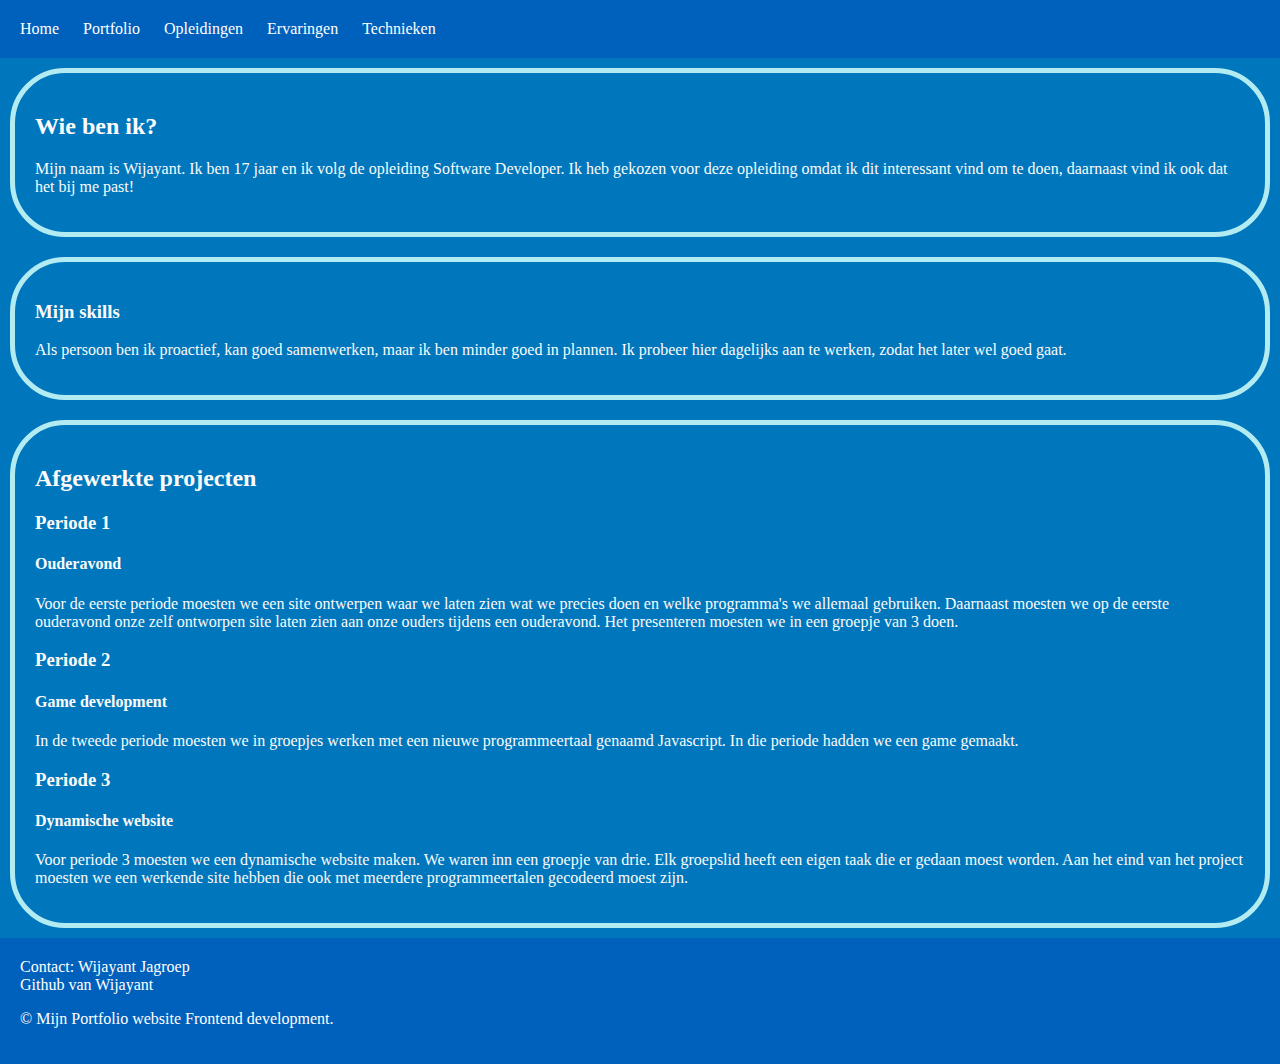
<file: Index.html>
<!DOCTYPE html>
<html lang="nl">
<head>
    <meta charset="UTF-8">
    <meta name="viewport" content="width=device-width, initial-scale=1.0">
    <title>Portfolio van Wijayant Jagroep - Software Developer</title>  
    <link rel="stylesheet" href="style.css"> <!--Verwijzing naar de externe stylesheet-->
    <meta name="Description" content="Wijayant Jagroep zijn portfolio"> <!--Meta beschrijving voor de SEO-->
</head>
<body>
    <header> <!--Header sectie van de portfolio-->
        <nav> <!--menubar-->
            <ul> <!--Ongeordende lijst voor het menubar-->
                <li><a href="Index.html">Home</a></li> <!--Link naar de homepagina-->
                <li><a href="portfolio.html">Portfolio</a></li> <!--Link naar de portfolio pagina-->
                <li><a href="opleidingen.html">Opleidingen</a></li> <!--Link naar de Opleidingen pagina-->
                <li><a href="ervaringen.html">Ervaringen</a></li> <!--Link naar de ervaringen pagina -->
                <li><a href="technieken.html">Technieken</a></li> <!--Link naar de technieken pagina-->
            </ul>
        </nav>
    </header>


    <main> <!--Hoofdinhoud van de portfolio-->
        <section> <!--Eerste pagina-->
            <h2>Wie ben ik?</h2> <!--Kopje van de sectie-->
            <p>Mijn naam is Wijayant. Ik ben 17 jaar en ik volg de opleiding Software Developer. Ik heb gekozen voor deze opleiding omdat ik dit interessant vind om te doen, daarnaast vind ik ook dat het bij me past!</p> <!--Stuk over mezelf-->
        </section>

        <section>  <!-- Tweede sectie -->
            <article> <!-- Eerste artikel binnen de tweede sectie -->
                <h3>Mijn skills</h3> <!-- Kopje van het artikel -->
                <p>Als persoon ben ik proactief, kan goed samenwerken, maar ik ben minder goed in plannen. Ik probeer hier dagelijks aan te werken, zodat het later wel goed gaat.</p> <!-- Beschrijving van persoonlijke vaardigheden -->
            </article>
            </article>
        </section>

        <section> <!-- Derde sectie -->
            <h2>Afgewerkte projecten</h2> <!-- Kopje van de sectie -->
            <article> <!-- Artikel voor het eerste project -->
                <h3>Periode 1</h3> <!-- Kopje van de eerste periode -->
                <h4>Ouderavond</h4> <!-- Titel van het project -->
                <p>Voor de eerste periode moesten we een site ontwerpen waar we laten zien wat we precies doen en welke programma's we allemaal gebruiken. Daarnaast moesten we op de eerste ouderavond onze zelf ontworpen site laten zien aan onze ouders tijdens een ouderavond. Het presenteren moesten we in een groepje van 3 doen.</p> <!-- Beschrijving van de 1ste projecten -->
            </article> 
            <article> <!-- Artikel voor het tweede project -->
                <h3>Periode 2</h3> <!-- Kopje van de tweede periode -->
                <h4>Game development</h4> <!-- Titel van het project -->
                <p>In de tweede periode moesten we in groepjes werken met een nieuwe programmeertaal genaamd Javascript. In die periode hadden we een game gemaakt.</p> <!-- Beschrijving van tweede project -->
            </article>  
            <article> <!-- Artikel voor het derde project -->
                <h3>Periode 3</h3> <!-- Kopje van de derde periode -->
                <h4>Dynamische website</h4> <!-- Titel van het project -->
                <p>Voor periode 3 moesten we een dynamische website maken. We waren inn een groepje van drie. Elk groepslid heeft een eigen taak die er gedaan moest worden. Aan het eind van het project moesten we een werkende site hebben die ook met meerdere programmeertalen gecodeerd moest zijn.</p> <!-- Beschrijving derde project -->
            </article>
        </section>
    </main>

    <footer> <!-- Voettekst van de webpagina -->
        <nav class="footer-navbar"> <!-- Navigatiebalk binnen de footer -->
          <ul><!-- Ongeordende lijst voor navigatielinks in de footer -->
            <!-- Contactinformatie voor Wijayant -->
            <li class="navitem"><a href="mailto:9021442@student.zadkine.nl">Contact: Wijayant Jagroep</a></li> <br> <!-- Link om een e-mail te sturen naar Wijayant -->
            <li class="navitem"><a href="https://github.com/Wijayant-17" target="_blank"><i class="fab fa-github"></i> Github van Wijayant</a></li> <!-- Link naar het Github-profiel van Wijayant, opent in een nieuw tabblad -->
          </ul>
        </nav>
        <p>&copy; Mijn Portfolio website Frontend development.</p>
    </footer>
</body>
</html>
</file>
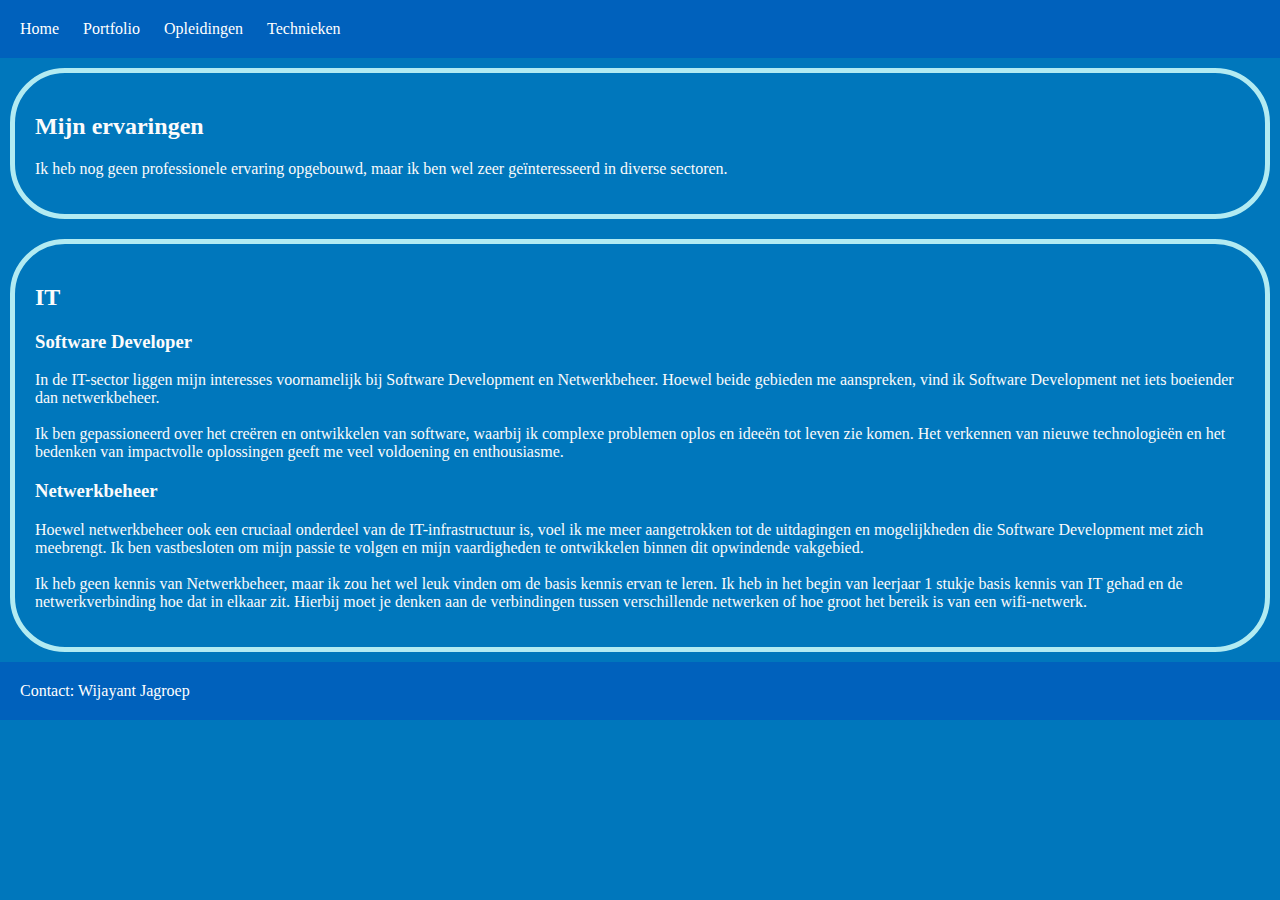
<file: ervaringen.html>
<!DOCTYPE html>
<html lang="nl">
<head>
    <meta charset="UTF-8">
    <meta name="viewport" content="width=device-width, initial-scale=1.0">
    <title>Mijn ervaring</title> <!-- Titel van de webpagina die in de browser wordt weergegeven -->
    <link rel="stylesheet" href="style.css"> <!-- Verwijzing naar het externe stylesheet -->
</head>
<body>
    <header> <!-- Header-sectie van de webpagina -->
        <nav> <!-- Navigatiebalk -->
            <ul> <!-- Ongeordende lijst voor navigatielinks -->
                <li><a href="Index.html">Home</a></li> <!-- Link naar de Home pagina -->
                <li><a href="portfolio.html">Portfolio</a></li> <!-- Link naar de portfolio pagina -->
                <li><a href="opleidingen.html">Opleidingen</a></li> <!-- Link naar de opleidingen pagina -->
                <li><a href="technieken.html">Technieken</a></li> <!-- Link naar de technieken pagina -->
            </ul>
        </nav>
    </header>

    <main> <!-- Hoofdinhoud van de webpagina -->
        <section> <!-- Eerste sectie op deze pagina -->
            <h2>Mijn ervaringen</h2> <!-- Kop van de sectie -->
            <p>Ik heb nog geen professionele ervaring opgebouwd, maar ik ben wel zeer geïnteresseerd in diverse sectoren.</p> <!-- Beschrijving van de huidige ervaring -->
        </section>

        <section> <!-- Tweede sectie -->
            <h2>IT</h2> <!-- Kopje van de sectie -->
            <article> <!-- Eerste artikel binnen de tweede sectie -->
                <h3>Software Developer</h3> <!-- Kopje van het artikel -->
                <p>
                    In de IT-sector liggen mijn interesses voornamelijk bij Software Development en Netwerkbeheer. Hoewel beide gebieden me aanspreken, vind ik Software Development net iets boeiender dan netwerkbeheer. <br>
                    <br>Ik ben gepassioneerd over het creëren en ontwikkelen van software, waarbij ik complexe problemen oplos en ideeën tot leven zie komen. Het verkennen van nieuwe technologieën en het bedenken van impactvolle oplossingen geeft me veel voldoening en enthousiasme.
                </p> <!-- Beschrijving van interesse in Software Development -->
            </article>
            <article>
                <h3>Netwerkbeheer</h3>
                <p>
                    Hoewel netwerkbeheer ook een cruciaal onderdeel van de IT-infrastructuur is, voel ik me meer aangetrokken tot de uitdagingen en mogelijkheden die Software Development met zich meebrengt. Ik ben vastbesloten om mijn passie te volgen en mijn vaardigheden te ontwikkelen binnen dit opwindende vakgebied. <br>
                    <br>Ik heb geen kennis van Netwerkbeheer, maar ik zou het wel leuk vinden om de basis kennis ervan te leren. Ik heb in het begin van leerjaar 1 stukje basis kennis van IT gehad en de netwerkverbinding hoe dat in elkaar zit. Hierbij moet je denken aan de verbindingen tussen verschillende netwerken of hoe groot het bereik is van een wifi-netwerk.
                </p> <!-- Beschrijving van interesse in Netwerkbeheer en basiskennis -->
            </article>
        </section>

    
    </main>

    <footer> <!-- Beschrijving van interesse in Netwerkbeheer en basiskennis -->
        <nav class="footer-navbar"> <!-- Navigatiebalk binnen de footer --> <!-- Ongeordende lijst voor navigatielinks in de footer -->
          <ul> <!-- Ongeordende lijst voor navigatielinks in de footer -->
            <!-- Contactinformatie voor Wijayant -->
            <li class="navitem"><a href="mailto:9021442@student.zadkine.nl">Contact: Wijayant Jagroep</a></li> <br> <!-- Link om een e-mail te sturen naar Wijayant -->
          </ul>
        </nav>
      </footer>
</body>
</html>
</file>
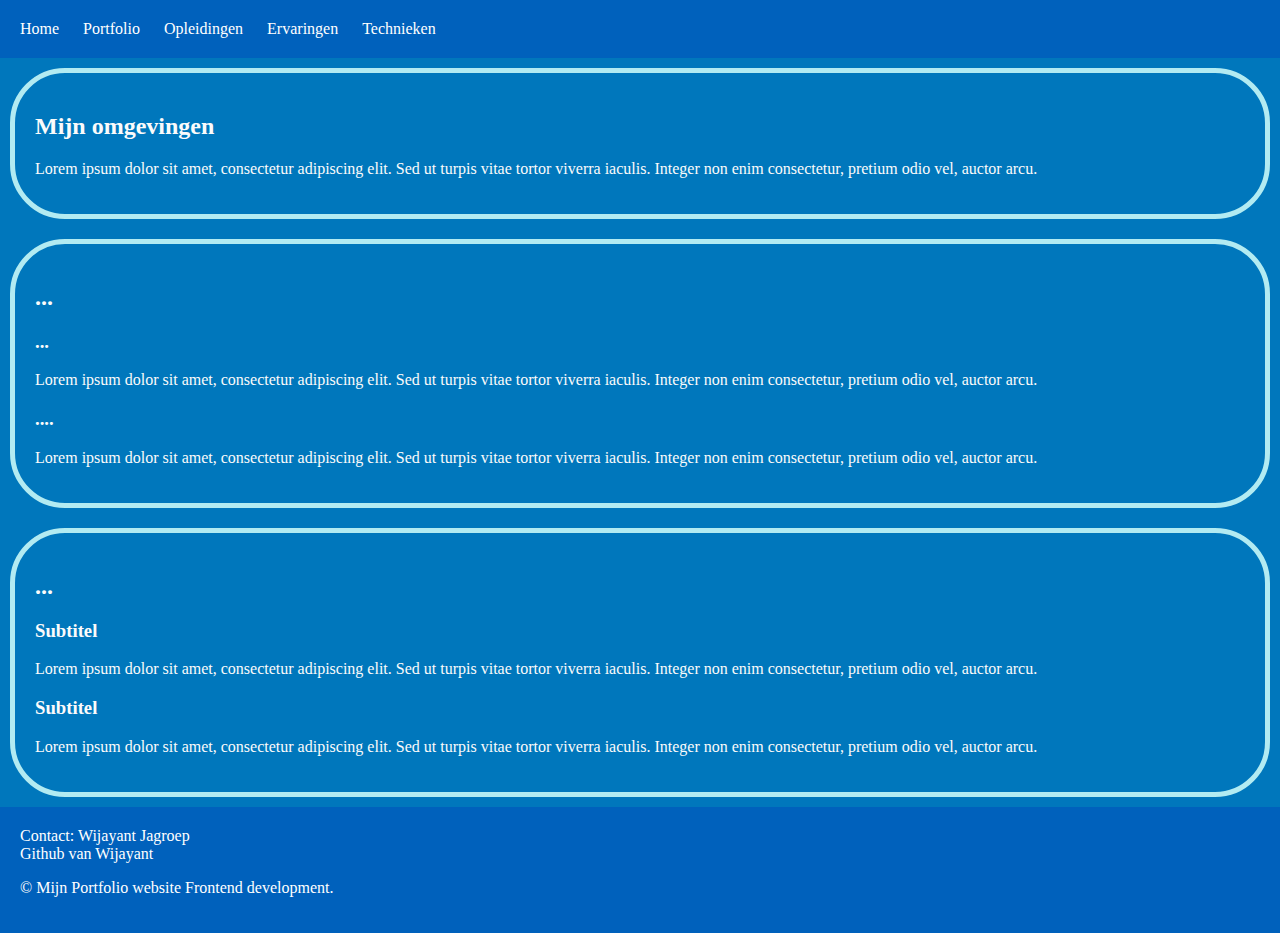
<file: omgevingen.html>
<!DOCTYPE html>
<html lang="nl">
<head>
    <meta charset="UTF-8">
    <meta name="viewport" content="width=device-width, initial-scale=1.0">
    <title>Mijn Portfolio</title>
    <link rel="stylesheet" href="style.css">
</head>
<body>
    <header>
        <nav>
            <ul>
                <li><a href="Index.html">Home</a></li>
                <li><a href="portfolio.html">Portfolio</a></li>
                <li><a href="opleidingen.html">Opleidingen</a></li>
                <li><a href="ervaringen.html">Ervaringen</a></li>
                <li><a href="technieken.html">Technieken</a></li>
             <!--   <li><a href="omgevingen.html">Omgevingen die ik ken</a></li> --> <!--Betere naam verzinnen-->
            </ul>
        </nav>
    </header>

    <main>
        <section>
            <h2>Mijn omgevingen</h2>
            <p>Lorem ipsum dolor sit amet, consectetur adipiscing elit. Sed ut turpis vitae tortor viverra iaculis. Integer non enim consectetur, pretium odio vel, auctor arcu.</p>
        </section>

        <section>
            <h2>...</h2>
            <article>
                <h3>...</h3>
                <p>Lorem ipsum dolor sit amet, consectetur adipiscing elit. Sed ut turpis vitae tortor viverra iaculis. Integer non enim consectetur, pretium odio vel, auctor arcu.</p>
            </article>
            <article>
                <h3>....</h3>
                <p>Lorem ipsum dolor sit amet, consectetur adipiscing elit. Sed ut turpis vitae tortor viverra iaculis. Integer non enim consectetur, pretium odio vel, auctor arcu.</p>
            </article>
        </section>

        <section>
            <h2>...</h2>
            <article>
                <h3>Subtitel</h3>
                <p>Lorem ipsum dolor sit amet, consectetur adipiscing elit. Sed ut turpis vitae tortor viverra iaculis. Integer non enim consectetur, pretium odio vel, auctor arcu.</p>
            </article>
            <article>
                <h3>Subtitel</h3>
                <p>Lorem ipsum dolor sit amet, consectetur adipiscing elit. Sed ut turpis vitae tortor viverra iaculis. Integer non enim consectetur, pretium odio vel, auctor arcu.</p>
            </article>
        </section>
    </main>

    <footer>
        <nav class="footer-navbar">
          <ul>
            <!-- Contactinformatie voor Wijayant -->
            <li class="navitem"><a href="mailto:9021442@student.zadkine.nl">Contact: Wijayant Jagroep</a></li> <br>
            <li class="navitem"><a href="https://github.com/Wijayant-17" target="_blank"><i class="fab fa-github"></i> Github van Wijayant</a></li>
          </ul>
        </nav>
        <p>&copy; Mijn Portfolio website Frontend development.</p>
      </footer>
</body>
</html>
</file>
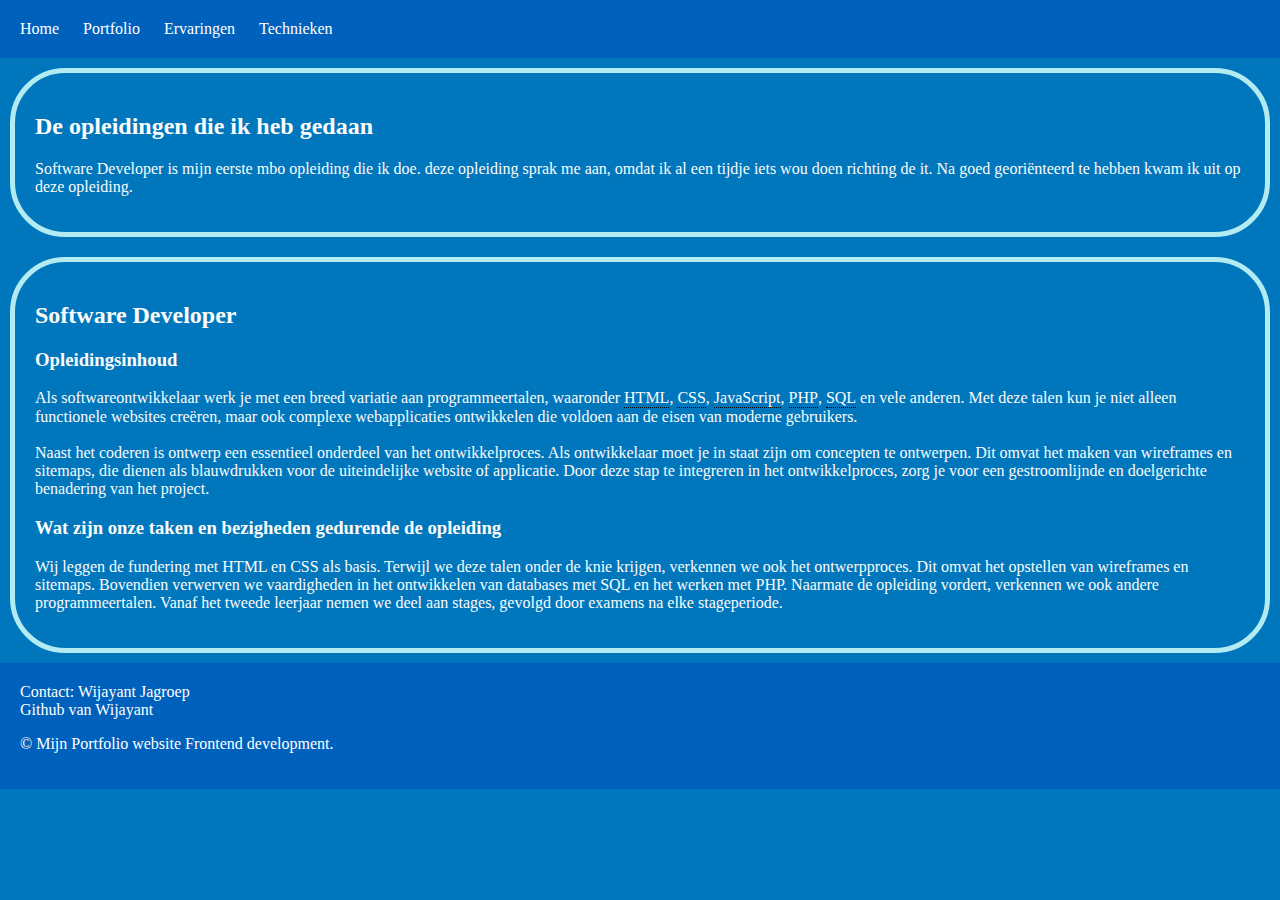
<file: opleidingen.html>
<!DOCTYPE html>
<html lang="nl">
<head>
    <meta charset="UTF-8">
    <meta name="viewport" content="width=device-width, initial-scale=1.0">
    <title>Mijn opleidingen</title>  <!-- Titel van de webpagina die in de browser wordt weergegeven -->
    <link rel="stylesheet" href="style.css"> <!-- Verwijzing naar het externe stylesheet -->
</head>
<body>

    <header> <!-- Header-sectie van de webpagina -->
        <nav> <!-- Navigatiebalk -->
            <ul> <!-- Ongeordende lijst voor navigatielinks -->
                <li><a href="Index.html">Home</a></li> <!-- Link naar de Home pagina -->
                <li><a href="portfolio.html">Portfolio</a></li> <!-- Link naar de Portfolio pagina pagina -->
                <li><a href="ervaringen.html">Ervaringen</a></li> <!-- Link naar de Ervaringen pagina -->
                <li><a href="technieken.html">Technieken</a></li> <!-- Link naar de Technieken pagina -->
            </ul>
        </nav>
    </header>

    <main>  <!-- Hoofdinhoud van de webpagina -->
        <section> <!-- Eerste sectie -->
            <h2>De opleidingen die ik heb gedaan</h2> <!-- Kopje van de sectie -->
            <p>
                Software Developer is mijn eerste mbo opleiding die ik doe. deze opleiding sprak me aan, omdat ik al een tijdje iets wou doen richting de it. Na goed georiënteerd te hebben kwam ik uit op deze opleiding.
            </p> <!-- Beschrijving van de huidige opleiding -->
        </section>

        <section> <!-- Tweede sectie -->
            <h2>Software Developer</h2> <!-- Kopje van de sectie -->
            <article> <!-- Eerste artikel binnen de tweede sectie -->
                <h3>Opleidingsinhoud</h3> <!-- Kopje van het artikel -->
                <p>Als softwareontwikkelaar werk je met een breed variatie aan programmeertalen, waaronder 
                    <!-- Tooltip voor HTML -->
                    <span class="tooltip">HTML<span class="tooltiptext">HTML is de taal die wordt gebruikt om webpagina's te maken. Het maakt gebruik van tags om de structuur en inhoud van de pagina te definiëren, zoals tekst, afbeeldingen en links.</span></span>, 
                    <!-- Tooltip voor CSS -->
                    <span class="tooltip">CSS<span class="tooltiptext">Cascading Style Sheets (CSS) is een opmaaktaal die wordt gebruikt voor het vormgeven van de inhoud van een webpagina. Met CSS kunnen ontwikkelaars de presentatie van een webpagina controleren, inclusief lay-out, kleuren en lettertypen.</span></span>, 
                    <!-- Tooltip voor JavaScript -->
                    <span class="tooltip">JavaScript<span class="tooltiptext">JavaScript is een programmeertaal die wordt gebruikt om interactieve en dynamische elementen toe te voegen aan websites. Met JavaScript kunnen ontwikkelaars functionaliteit zoals formuliervalidatie, animaties en het manipuleren van HTML-elementen implementeren.</span></span>, 
                    <!-- Tooltip voor PHP -->
                    <span class="tooltip">PHP<span class="tooltiptext">PHP is een server-side programmeertaal die wordt gebruikt voor het ontwikkelen van dynamische webapplicaties. Met PHP kunnen ontwikkelaars gegevens van databases halen, formulieren verwerken en dynamische inhoud genereren.</span></span>, 
                    <!-- Tooltip voor SQL -->
                    <span class="tooltip">SQL<span class="tooltiptext">Structured Query Language (SQL) is de standaardtaal voor het beheren van gegevens in relationele databases, waarbij gebruikers query's uitvoeren en databaseoperaties beheren.</span></span> 
                    en vele anderen. Met deze talen kun je niet alleen functionele websites creëren, maar ook complexe webapplicaties ontwikkelen die voldoen aan de eisen van moderne gebruikers. <br>
                    <br>Naast het coderen is ontwerp een essentieel onderdeel van het ontwikkelproces. Als ontwikkelaar moet je in staat zijn om concepten te ontwerpen. Dit omvat het maken van wireframes en sitemaps, die dienen als blauwdrukken voor de uiteindelijke website of applicatie. Door deze stap te integreren in het ontwikkelproces, zorg je voor een gestroomlijnde en doelgerichte benadering van het project.
                </p> <!-- Beschrijving van de opleidingsinhoud en gebruikte technologieën -->
            </article>
            <article> <!-- Tweede artikel binnen de tweede sectie -->
                <h3>Wat zijn onze taken en bezigheden gedurende de opleiding</h3> <!-- Kopje van het artikel -->
                <p>
                    Wij leggen de fundering met HTML en CSS als basis. Terwijl we deze talen onder de knie krijgen, verkennen we ook het ontwerpproces. Dit omvat het opstellen van wireframes en sitemaps. Bovendien verwerven we vaardigheden in het ontwikkelen van databases met SQL en het werken met PHP. Naarmate de opleiding vordert, verkennen we ook andere programmeertalen. Vanaf het tweede leerjaar nemen we deel aan stages, gevolgd door examens na elke stageperiode.
                </p> <!-- Beschrijving van taken en bezigheden gedurende de opleiding -->
            </article>
        </section>

    </main>
        <script src="betekenis.js"></script> <!-- Verwijzing naar het externe JavaScript-bestand voor tooltips -->
    <footer> <!-- Voettekst van de webpagina -->
        <nav class="footer-navbar"> <!-- Navigatiebalk binnen de footer -->
          <ul> <!-- Ongeordende lijst voor navigatielinks in de footer -->
            <!-- Contactinformatie voor Wijayant -->
            <li class="navitem"><a href="mailto:9021442@student.zadkine.nl">Contact: Wijayant Jagroep</a></li> <br> <!-- Link om een e-mail te sturen naar Wijayant -->
            <li class="navitem"><a href="https://github.com/Wijayant-17" target="_blank"><i class="fab fa-github"></i> Github van Wijayant</a></li> <!-- Link naar de GitHub-pagina van Wijayant -->
          </ul>
        </nav>
        <p>&copy; Mijn Portfolio website Frontend development.</p>
      </footer>
</body>
</html>
</file>
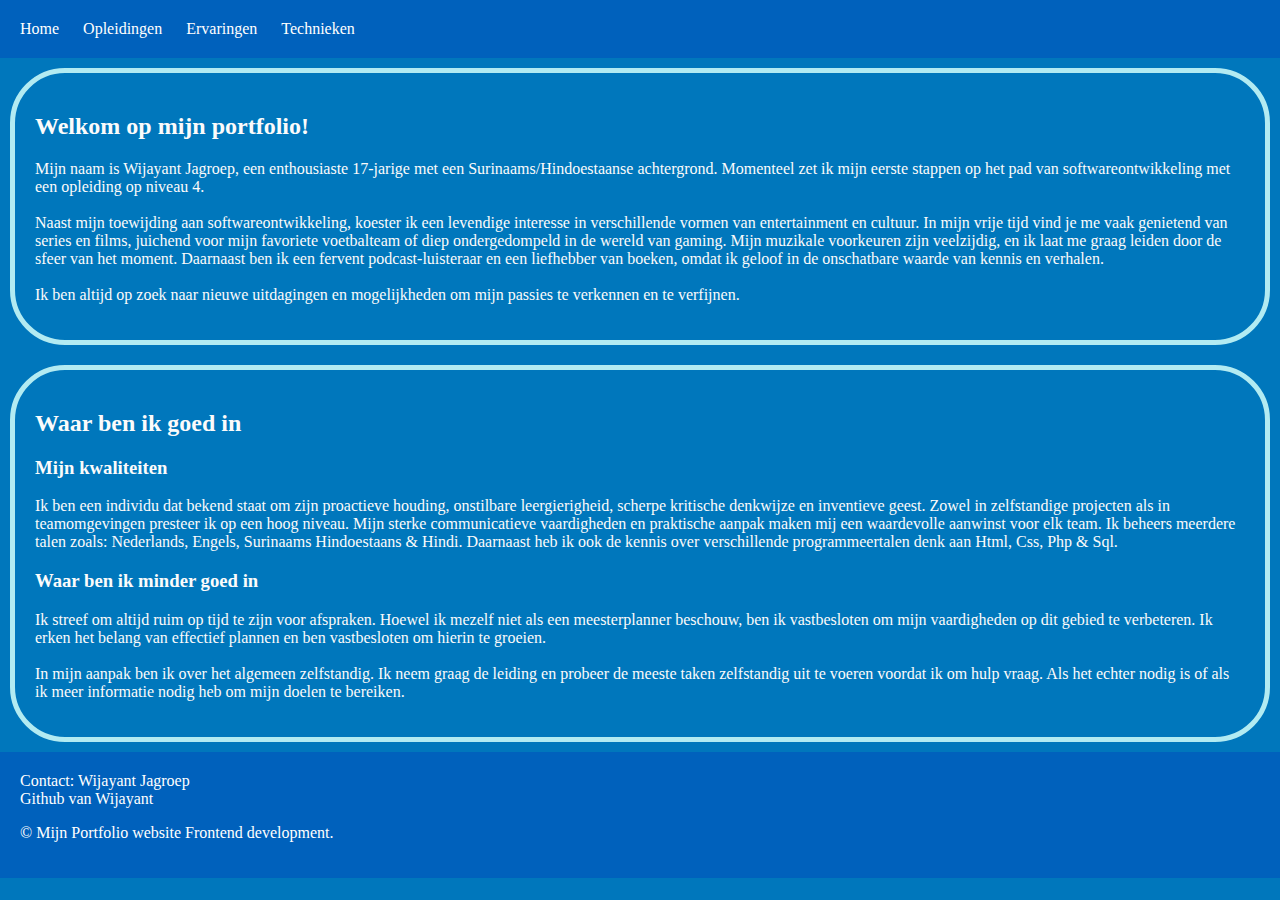
<file: portfolio.html>
<!DOCTYPE html>
<html lang="nl">
<head>
    <meta charset="UTF-8">
    <meta name="viewport" content="width=device-width, initial-scale=1.0">
    <title>Mijn Portfolio</title> <!-- Titel van de webpagina die in de browser wordt weergegeven -->
    <link rel="stylesheet" href="style.css"> <!-- Verwijzing naar het externe stylesheet -->
</head>
<body>

    <header> <!-- Header-sectie van de webpagina -->
        <nav> <!-- Navigatiebalk -->
            <ul> <!-- Ongeordende lijst voor navigatielinks -->
                <li><a href="Index.html">Home</a></li> <!-- Link naar de Home pagina -->
                <li><a href="opleidingen.html">Opleidingen</a></li> <!-- Link naar de Opleidingen pagina -->
                <li><a href="ervaringen.html">Ervaringen</a></li> <!-- Link naar de Ervaringen pagina -->
                <li><a href="technieken.html">Technieken</a></li> <!-- Link naar de Technieken pagina -->
            </ul>
        </nav>
    </header>

    <main> <!-- Hoofdinhoud van de webpagina -->
        <section> <!-- Hoofdinhoud van de webpagina -->
            <h2>Welkom op mijn portfolio!</h2> <!-- Kop van de sectie -->
            <p> Mijn naam is Wijayant Jagroep, een enthousiaste 17-jarige met een Surinaams/Hindoestaanse achtergrond. Momenteel zet ik mijn eerste stappen op het pad van softwareontwikkeling met een opleiding op niveau 4. <br>
                <br>Naast mijn toewijding aan softwareontwikkeling, koester ik een levendige interesse in verschillende vormen van entertainment en cultuur. In mijn vrije tijd vind je me vaak genietend van series en films, juichend voor mijn favoriete voetbalteam of diep ondergedompeld in de wereld van gaming. Mijn muzikale voorkeuren zijn veelzijdig, en ik laat me graag leiden door de sfeer van het moment. Daarnaast ben ik een fervent podcast-luisteraar en een liefhebber van boeken, omdat ik geloof in de onschatbare waarde van kennis en verhalen. <br>
                <br>Ik ben altijd op zoek naar nieuwe uitdagingen en mogelijkheden om mijn passies te verkennen en te verfijnen.
            </p> <!-- Beschrijving van de auteur en zijn interesses -->
        </section>

        <section> <!-- Tweede sectie -->
            <h2>Waar ben ik goed in</h2> <!-- Kopje van de sectie -->
            <article> <!-- Eerste artikel binnen de tweede sectie -->
                <h3>Mijn kwaliteiten</h3> <!-- Kopje van het artikel -->
                <p>
                    Ik ben een individu dat bekend staat om zijn proactieve houding, onstilbare leergierigheid, scherpe kritische denkwijze en inventieve geest. Zowel in zelfstandige projecten als in teamomgevingen presteer ik op een hoog niveau. Mijn sterke communicatieve vaardigheden en praktische aanpak maken mij een waardevolle aanwinst voor elk team. Ik beheers meerdere talen zoals: Nederlands, Engels, Surinaams Hindoestaans & Hindi. Daarnaast heb ik ook de kennis over verschillende programmeertalen denk aan Html, Css, Php & Sql.
                </p> <!-- Beschrijving van persoonlijke kwaliteiten -->
            </article>
            <article> <!-- Tweede artikel binnen de tweede sectie -->
                <h3>Waar ben ik minder goed in</h3> <!-- Kopje van het artikel -->
                <p>
                    Ik streef om altijd ruim op tijd te zijn voor afspraken. Hoewel ik mezelf niet als een meesterplanner beschouw, ben ik vastbesloten om mijn vaardigheden op dit gebied te verbeteren. Ik erken het belang van effectief plannen en ben vastbesloten om hierin te groeien. <br>
                    <br> In mijn aanpak ben ik over het algemeen zelfstandig. Ik neem graag de leiding en probeer de meeste taken zelfstandig uit te voeren voordat ik om hulp vraag. Als het echter nodig is of als ik meer informatie nodig heb om mijn doelen te bereiken.
                </p> <!-- Beschrijving van zwakke punten en  verbeterd kunnen worden -->
            </article>
        </section>
    </main>

    <footer> <!-- Voettekst van de webpagina -->
        <nav class="footer-navbar"> <!-- Navigatiebalk binnen de footer -->
          <ul> <!-- Ongeordende lijst voor navigatielinks in de footer -->
            <!-- Contactinformatie voor Wijayant -->
            <li class="navitem"><a href="mailto:9021442@student.zadkine.nl">Contact: Wijayant Jagroep</a></li> <!-- Link om een e-mail te sturen naar Wijayant -->
             <br> <!-- Break voor de volgende regel -->
            <li class="navitem"><a href="https://github.com/Wijayant-17" target="_blank"><i class="fab fa-github"></i> Github van Wijayant</a></li> <!-- Link naar het Github-profiel van Wijayant, opent in een nieuw tabblad -->
          </ul>
        </nav>
        <p>&copy; Mijn Portfolio website Frontend development.</p>
      </footer>
</body>
</html>
</file>
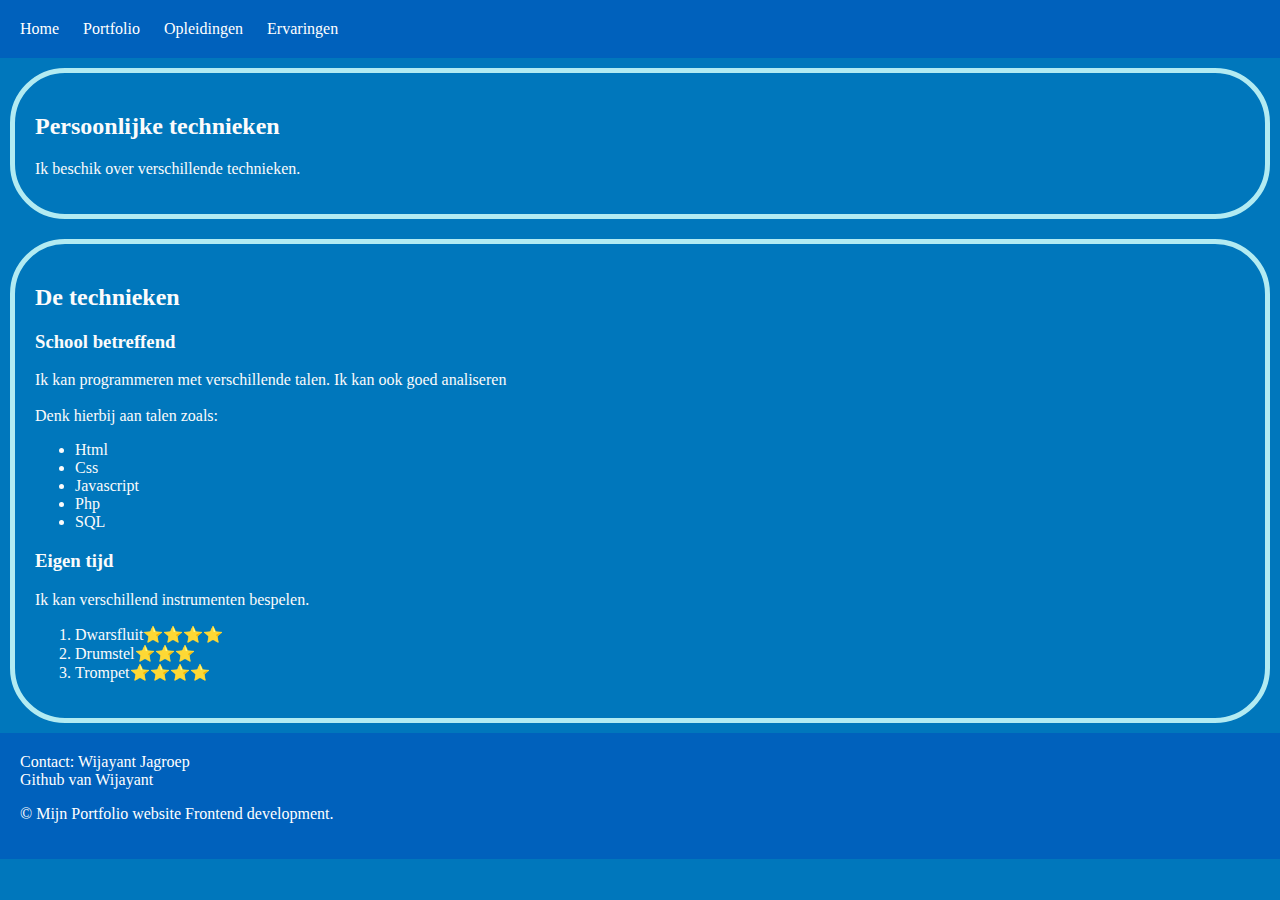
<file: technieken.html>
<!DOCTYPE html>
<html lang="nl">
<head>
    <meta charset="UTF-8">
    <meta name="viewport" content="width=device-width, initial-scale=1.0">
    <title>Mijn technieken</title> <!-- Titel van de webpagina die in de browser wordt weergegeven -->
    <link rel="stylesheet" href="style.css"> <!-- Verwijzing naar het externe stylesheet -->
</head>
<body>
    <header> <!-- Header-sectie van de webpagina -->
        <nav> <!-- Navigatiebalk -->
            <ul> <!-- Ongeordende lijst voor navigatielinks -->
                <li><a href="Index.html">Home</a></li> <!-- Link naar de Home pagina -->
                <li><a href="portfolio.html">Portfolio</a></li> <!-- Link naar de Portfolio pagina -->
                <li><a href="opleidingen.html">Opleidingen</a></li> <!-- Link naar de Opleidingen pagina -->
                <li><a href="ervaringen.html">Ervaringen</a></li> <!-- Link naar de Ervaringen pagina -->
            </ul>
        </nav>
    </header>

    <main> <!-- Hoofdinhoud van de webpagina -->
        <section> <!-- Eerste sectie -->
            <h2>Persoonlijke technieken</h2> <!-- Kop  van de sectie -->
            <p>Ik beschik over verschillende technieken.</p> <!-- Beschrijving van persoonlijke technieken -->
        </section>

        <section> <!-- Tweede sectie -->
            <h2>De technieken</h2> <!-- Kopje van de sectie -->
            <article> <!-- Eerste artikel binnen de tweede sectie --> 
                <h3>School betreffend</h3> <!-- Kopje van het artikel -->
                <p>Ik kan programmeren met verschillende talen. Ik kan ook goed analiseren <br> <!-- Beschrijving van schoolgerelateerde technieken -->
                <br> Denk hierbij aan talen zoals:
                <ul>  <!-- Ongeordende lijst voor programmeertalen -->
                    <li>Html</li>
                    <li>Css</li>
                    <li>Javascript</li>
                    <li>Php</li>
                    <li>SQL</li>
                  </ul>  
                </p>
            </article>
            <article> <!-- Tweede artikel binnen de tweede sectie -->
                <h3>Eigen tijd</h3> <!-- Kopje van het artikel --> 
                <p>Ik kan verschillend instrumenten bespelen. <br>  <!-- Beschrijving van persoonlijke interesses en vaardigheden -->
                    <ol> <!-- Geordende lijst voor muziekinstrumenten -->
                        <li>Dwarsfluit⭐⭐⭐⭐</li> <!-- Dwarsfluit met vier sterren -->
                        <li>Drumstel⭐⭐⭐</li> <!-- Drumstel met drie sterren -->
                        <li>Trompet⭐⭐⭐⭐</li> <!-- Trompet met vier sterren -->
                      </ol>  
                </p>
            </article>
        </section>


    </main>

    <footer> <!-- Voettekst van de webpagina -->
        <nav class="footer-navbar"> <!-- Voettekst van de webpagina -->
          <ul> <!-- Voettekst van de webpagina -->
            <!-- Contactinformatie voor Wijayant -->
            <li class="navitem"><a href="mailto:9021442@student.zadkine.nl">Contact: Wijayant Jagroep</a></li> <br> <!-- Link om een e-mail te sturen naar Wijayant -->
            <li class="navitem"><a href="https://github.com/Wijayant-17" target="_blank"><i class="fab fa-github"></i> Github van Wijayant</a></li> <!-- Link naar de GitHub-pagina van Wijayant -->
          </ul>
        </nav>
        <p>&copy; Mijn Portfolio website Frontend development.</p>
      </footer>
</body>
</html>
</file>
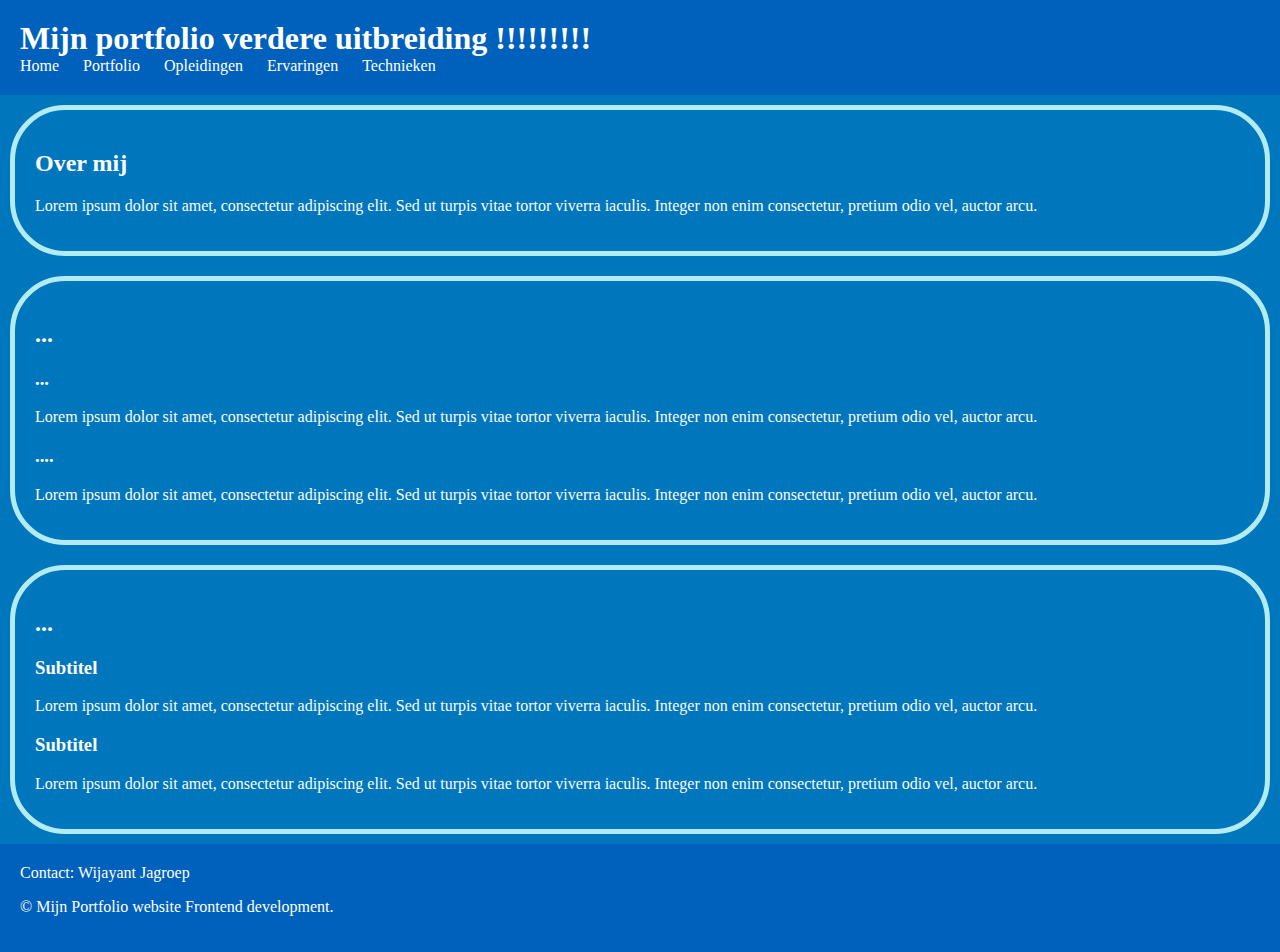
<file: vaardigheden.html>
<!DOCTYPE html>
<html lang="nl">
<head>
    <meta charset="UTF-8">
    <meta name="viewport" content="width=device-width, initial-scale=1.0">
    <title>Mijn Portfolio</title>
    <link rel="stylesheet" href="style.css">
</head>
<body>

    <header>
        <h1>Mijn portfolio verdere uitbreiding !!!!!!!!!</h1>
        <nav>
            <ul>
                <li><a href="Index.html">Home</a></li>
                <li><a href="portfolio.html">Portfolio</a></li>
            <!--   <li><a href="vaardigheden.html">Vaardigheden</a></li> -->
                <li><a href="opleidingen.html">Opleidingen</a></li>
                <li><a href="ervaringen.html">Ervaringen</a></li>
                <li><a href="technieken.html">Technieken</a></li>
             <!--   <li><a href="omgevingen.html">bekendheden</a></li> -->
            </ul>
        </nav>
    </header>

    <main>
        <section>
            <h2>Over mij</h2>
            <p>Lorem ipsum dolor sit amet, consectetur adipiscing elit. Sed ut turpis vitae tortor viverra iaculis. Integer non enim consectetur, pretium odio vel, auctor arcu.</p>
        </section>

        <section>
            <h2>...</h2>
            <article>
                <h3>...</h3>
                <p>Lorem ipsum dolor sit amet, consectetur adipiscing elit. Sed ut turpis vitae tortor viverra iaculis. Integer non enim consectetur, pretium odio vel, auctor arcu.</p>
            </article>
            <article>
                <h3>....</h3>
                <p>Lorem ipsum dolor sit amet, consectetur adipiscing elit. Sed ut turpis vitae tortor viverra iaculis. Integer non enim consectetur, pretium odio vel, auctor arcu.</p>
            </article>
        </section>

        <section>
            <h2>...</h2>
            <article>
                <h3>Subtitel</h3>
                <p>Lorem ipsum dolor sit amet, consectetur adipiscing elit. Sed ut turpis vitae tortor viverra iaculis. Integer non enim consectetur, pretium odio vel, auctor arcu.</p>
            </article>
            <article>
                <h3>Subtitel</h3>
                <p>Lorem ipsum dolor sit amet, consectetur adipiscing elit. Sed ut turpis vitae tortor viverra iaculis. Integer non enim consectetur, pretium odio vel, auctor arcu.</p>
            </article>
        </section>
    </main>

    <footer>
        <nav class="footer-navbar">
          <ul>
            <!-- Contactinformatie voor Wijayant -->
            <li class="navitem"><a href="mailto:9021442@student.zadkine.nl">Contact: Wijayant Jagroep</a></li> <br>
          </ul>
        </nav>
        <p>&copy; Mijn Portfolio website Frontend development.</p>
      </footer>
</body>
</html>
</file>
<file: style.css>
/* Media query voor schermen met een maximale breedte van 600px */
@media (max-width: 600px) {
    body {
        font-size: 14px; /* Verkleint de lettergrootte */
    }

    header {
        text-align: center; /* Centreert de tekst in de header */
        padding: 10px; /* Voegt opvulling toe aan de header */
    }

    nav ul li {
        display: block; /* Zorgt ervoor dat de lijstitems onder elkaar worden weergegeven */
        text-align: center; /* Centreert de tekst in de lijstitems */
        margin: 10px 0; /* Voegt marge toe boven en onder de lijstitems */
    }

    main {
        padding: 5px; /* Voegt opvulling toe aan de main-sectie */
    }

    section {
        padding: 10px; /* Voegt opvulling toe aan de secties */
        border-width: 3px; /* Stelt de breedte van de rand in */
        border-radius: 30px; /* Maakt de randen afgerond */
    }

    footer {
        text-align: center; /* Centreert de tekst in de footer */
        padding: 10px; /* Voegt opvulling toe aan de footer */
    }
}

/* Algemene stijlen voor de body */
body {
    font-family: 'Times New Roman', Times, serif; /* Stelt het lettertype in */
    margin: 0; /* Verwijdert standaard marge */
    padding: 0; /* Verwijdert standaard opvulling */
    background-color: rgb(0, 119, 188); /* Stelt de achtergrondkleur in */
    color: #fbfbfb; /* Stelt de tekstkleur in */
}

/* Stijlen voor de header */
header {
    background-color: RGB(0, 97, 188); /* Stelt de achtergrondkleur van de header in */
    color: #fff; /* Stelt de tekstkleur in */
    padding: 20px; /* Voegt opvulling toe aan de header */
    text-align: left; /* Lijnt de tekst links uit */
}

/* Stijlen voor de h1 in de header */
header h1 {
    margin: 0; /* Verwijdert standaard marge */
}

/* Stijlen voor de ongeordende lijst in de navigatie */
nav ul {
    list-style-type: none; /* Verwijdert standaard opsommingstekens */
    margin: 0; /* Verwijdert standaard marge */
    padding: 0; /* Verwijdert standaard opvulling */
}

/* Stijlen voor de lijstitems in de navigatie */
nav ul li {
    display: inline; /* Zorgt ervoor dat de lijstitems naast elkaar worden weergegeven */
    margin-right: 20px; /* Voegt marge toe aan de rechterkant van de lijstitems */
}

/* Stijlen voor de links in de navigatie */
nav ul li a {
    color: #fff; /* Stelt de tekstkleur in */
    text-decoration: none; /* Verwijdert standaard onderstreping */
}

/* Stijlen voor de main-sectie */
main {
    display: grid; /* Gebruikt een gridlayout */
    grid-template-columns: 1fr; /* Stelt één kolom in die de volledige breedte beslaat */
    grid-gap: 20px; /* Voegt ruimte toe tussen de grid-items */
    padding: 10px; /* Voegt opvulling toe aan de main-sectie */
}

/* Stijlen voor de secties */
section {
    border: 5px solid #B2EBF2; /* Stelt een rand in met een bepaalde kleur en breedte */
    padding: 20px; /* Voegt opvulling toe aan de secties */
    border-radius: 55px; /* Maakt de randen afgerond */
}

/* Stijlen voor de footer */
footer {
    background-color: RGB(0, 97, 188); /* Stelt de achtergrondkleur van de footer in */
    color: #fff; /* Stelt de tekstkleur in */
    text-align: left; /* Lijnt de tekst links uit */
    padding: 20px; /* Voegt opvulling toe aan de footer */
}

/* Stijlen voor de tooltip */
.tooltip {
    position: relative; /* Positioneert de tooltip relatief t.o.v. het omliggende element */
    display: inline-block; /* Zorgt ervoor dat de tooltip inline wordt weergegeven */
    border-bottom: 1px dotted black; /* Voegt een onderstrepingseffect toe */
    cursor: help; /* Verandert de muisaanwijzer in een vraagteken */
}

/* Stijlen voor de tooltiptekst */
.tooltip .tooltiptext {
    visibility: hidden; /* Verbergt de tooltip standaard */
    width: 250px; /* Stelt de breedte van de tooltip in */
    background-color: #333; /* Stelt de achtergrondkleur van de tooltip in */
    color: #fff; /* Stelt de tekstkleur in */
    text-align: center; /* Centreert de tekst in de tooltip */
    border-radius: 6px; /* Maakt de randen afgerond */
    padding: 5px 0; /* Voegt opvulling toe aan de tooltip */
    position: absolute; /* Positioneert de tooltip absoluut t.o.v. het omliggende element */
    z-index: 1; /* Zorgt ervoor dat de tooltip boven andere elementen wordt weergegeven */
    bottom: 125%; /* Positioneert de tooltip boven het woord */
    left: 50%; /* Positioneert de tooltip horizontaal in het midden */
    margin-left: -60px; /* Centreert de tooltip */
    opacity: 0; /* Maakt de tooltip standaard onzichtbaar */
    transition: opacity 0.7s; /* Voegt een overgangseffect toe voor de zichtbaarheid */
}

/* Stijlen voor de tooltip bij hover */
.tooltip:hover .tooltiptext {
    visibility: visible; /* Toont de tooltip bij hover */
    opacity: 1; /* Maakt de tooltip volledig zichtbaar */
}
</file>
